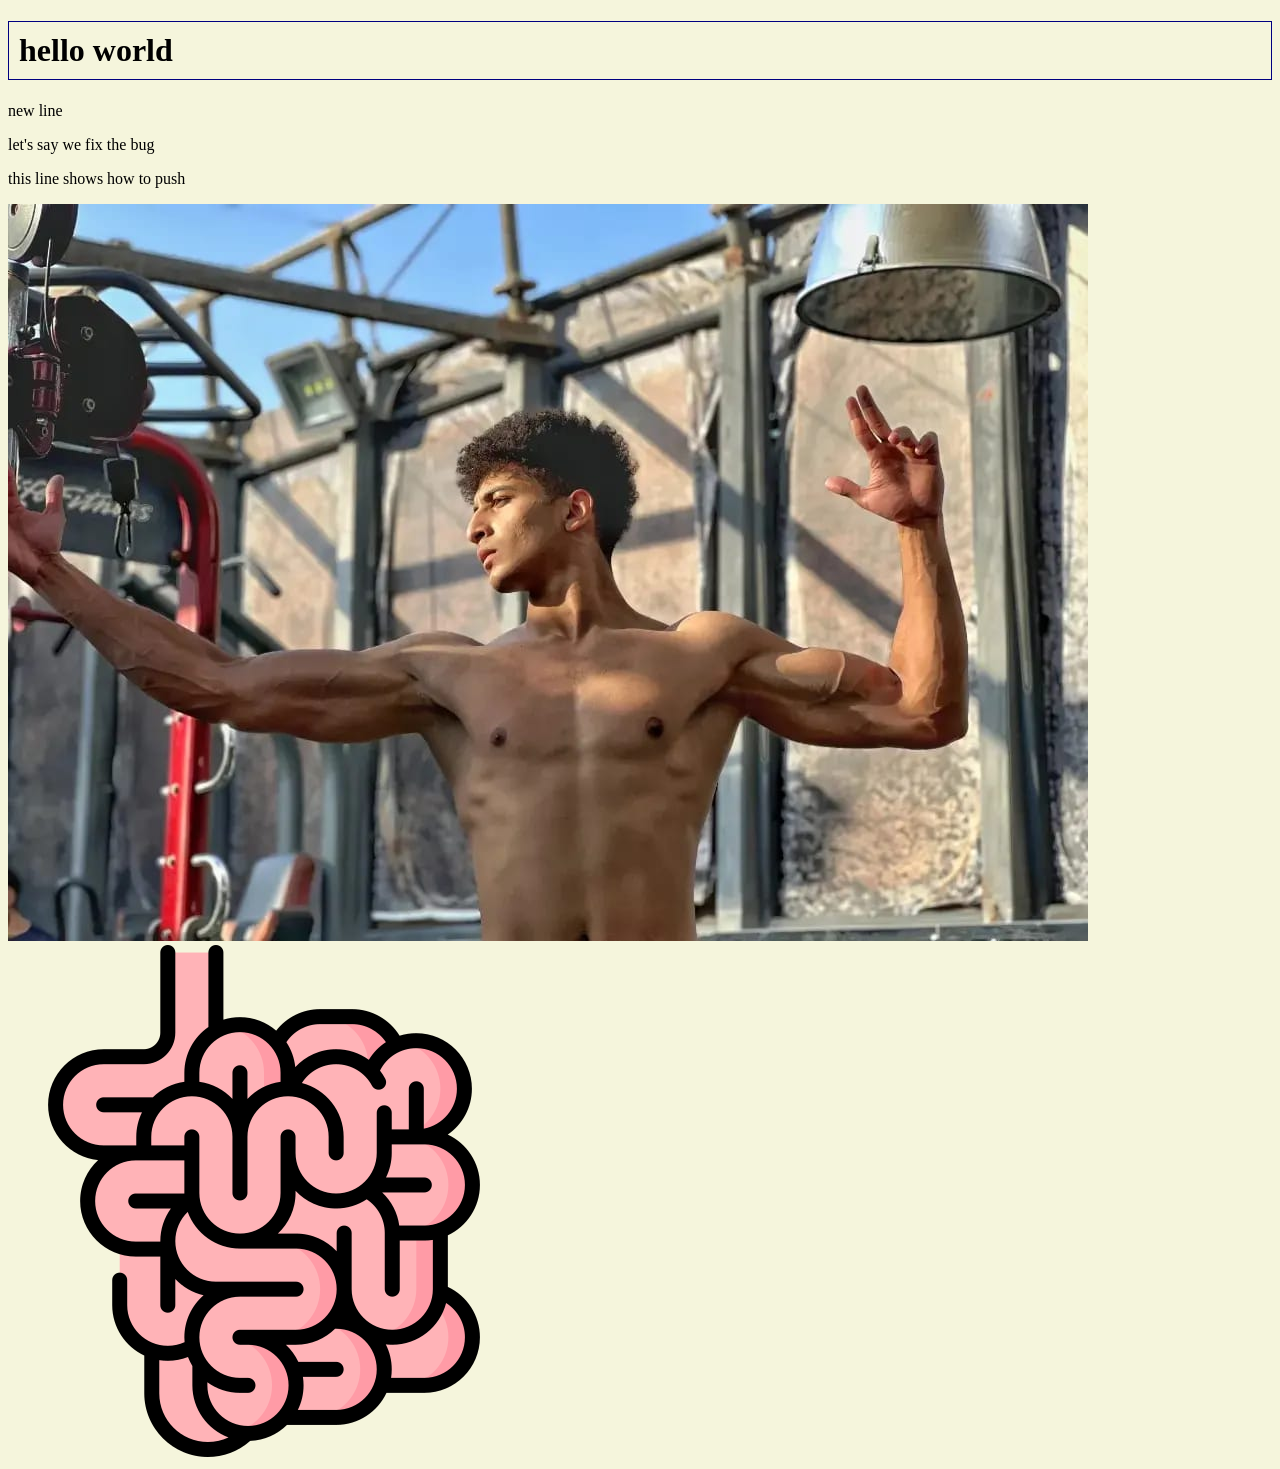
<file: index.html>
<!DOCTYPE html>
<html lang="english">
    <head>
         <meta charset="Utf-8">
        <meta name="description" content="welcome to my website">
        <meta name="keywords" content="html,learning,git">
        <meta name="author" content="mido">
        <title>hello world!</title>
        <link rel="stylesheet" href="styling.css">
    </head>
    <body>
        <h1>hello world</h1>
        <p>new line</p>
        <p>let's say we fix the bug </p>
        <p>this line shows how to push</p>
        <img src="icon.jpg">
        <img src="small.png">
    </body>
</html>
</file>
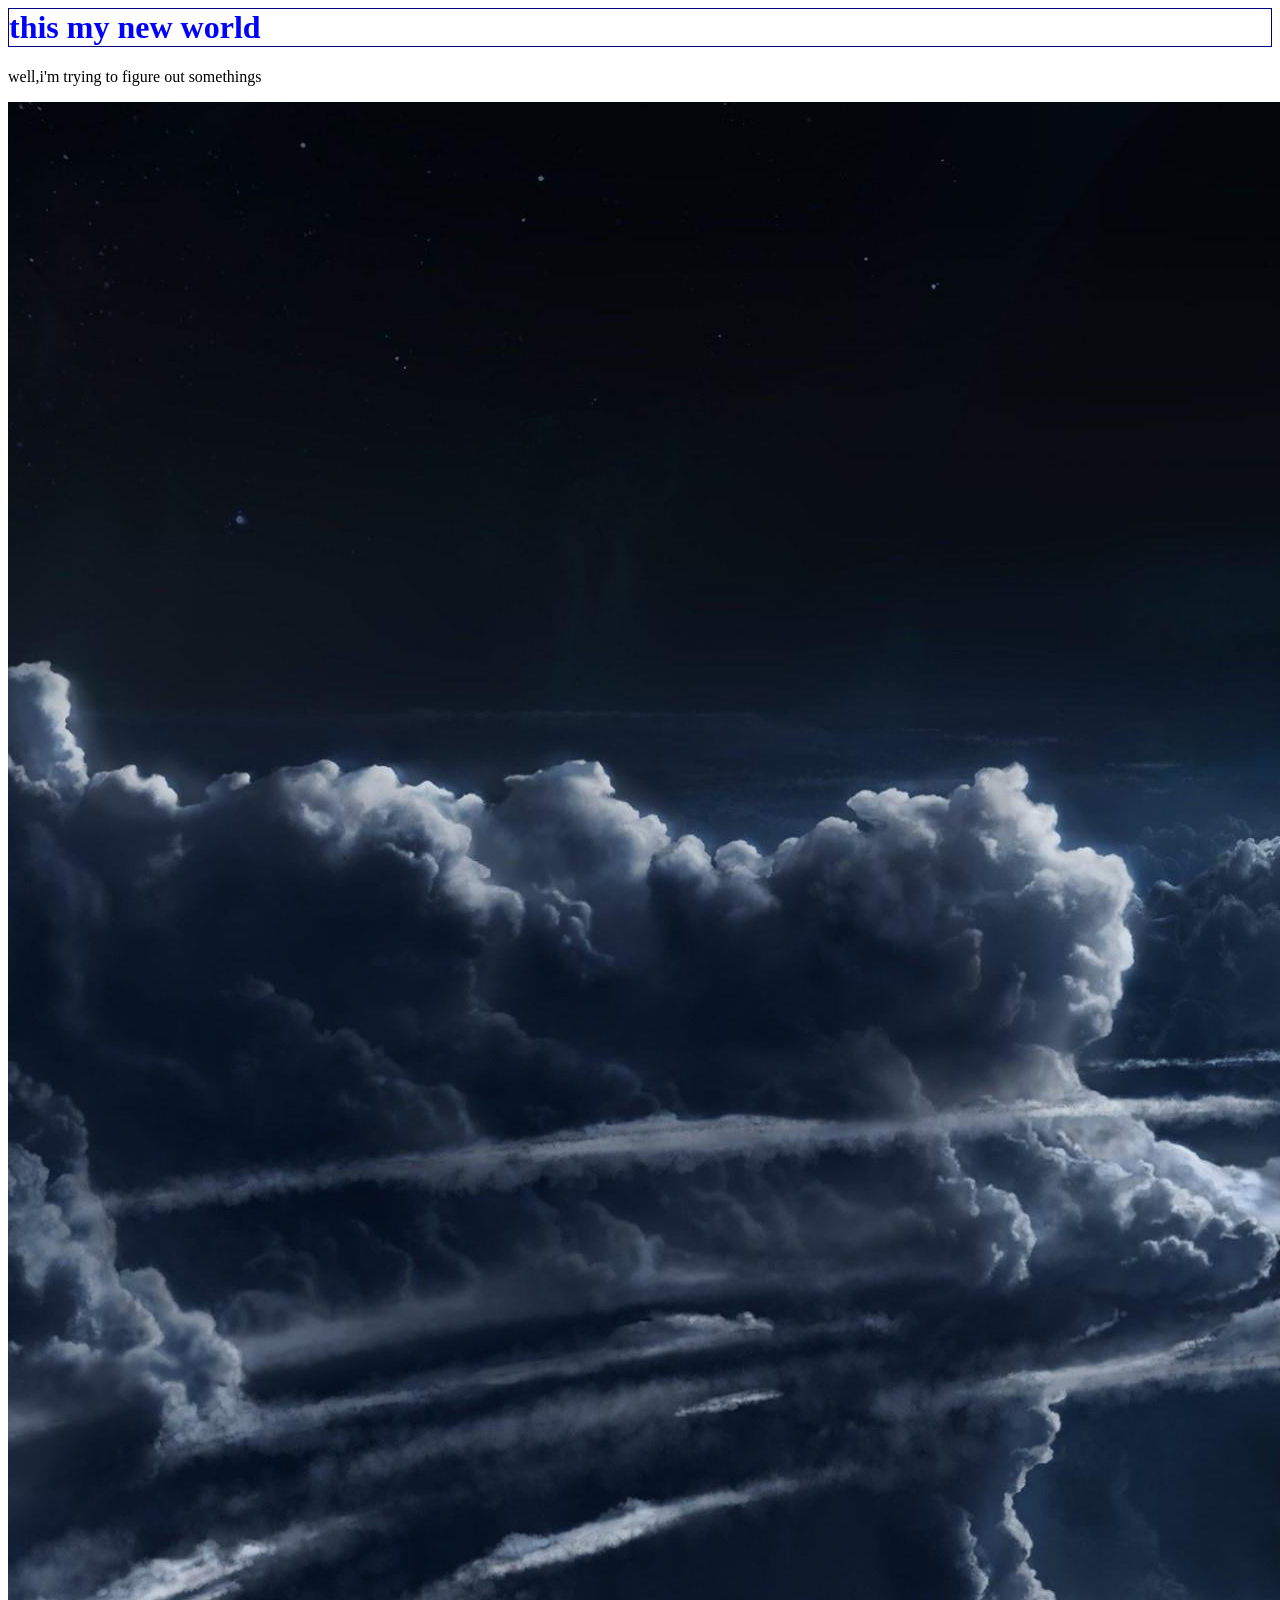
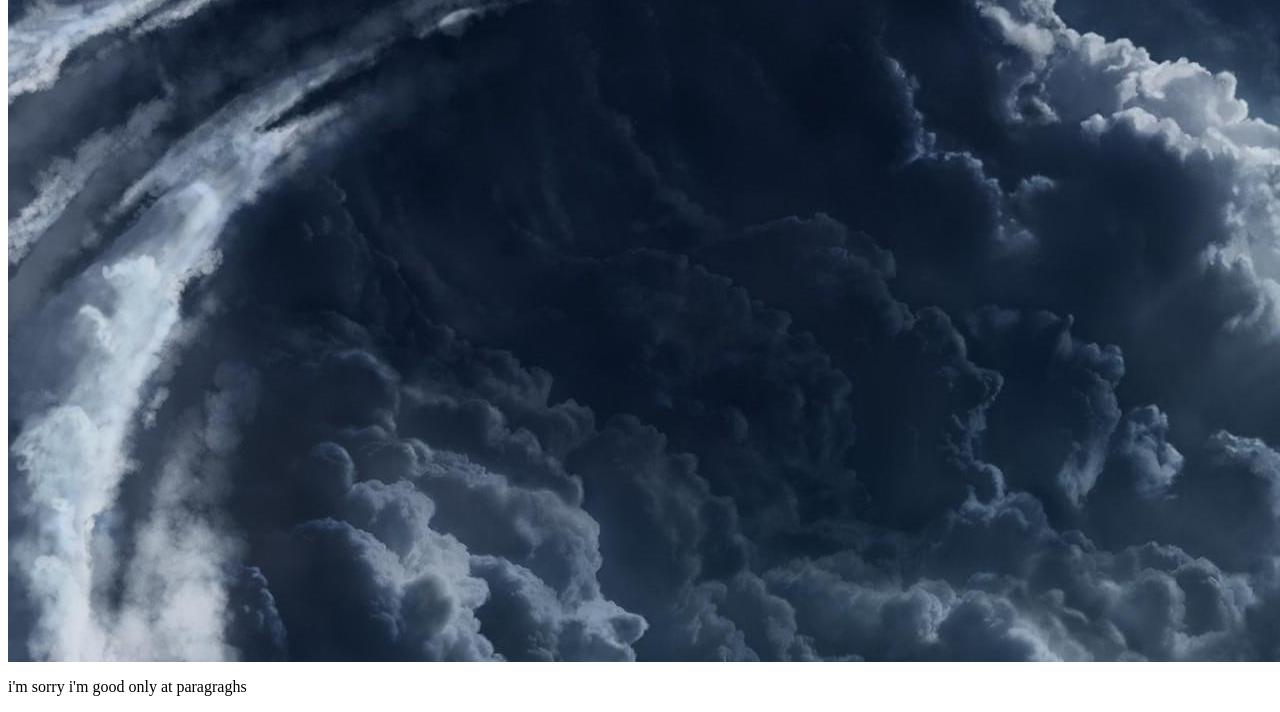
<file: yala.html>
<!DOCTYPE>
<html lang="en">
<head>
    <title>hello world!</title>
    <link rel="stylesheet" href="style.css">
</head>
<body>
    <h1>this my new world</h1>
    <p>well,i'm trying to figure out somethings</p>
    <img src="sky.jpg">
    <p>i'm sorry i'm good only at paragraghs</p>
</body>
</html>
</file>
<file: styling.css>
body{
    background-color:beige
}
h1{
    border:1px solid navy;
    padding:10px;
}
</file>
<file: style.css>
h1{
    color:blue;
    border:1px solid navy
}
</file>
